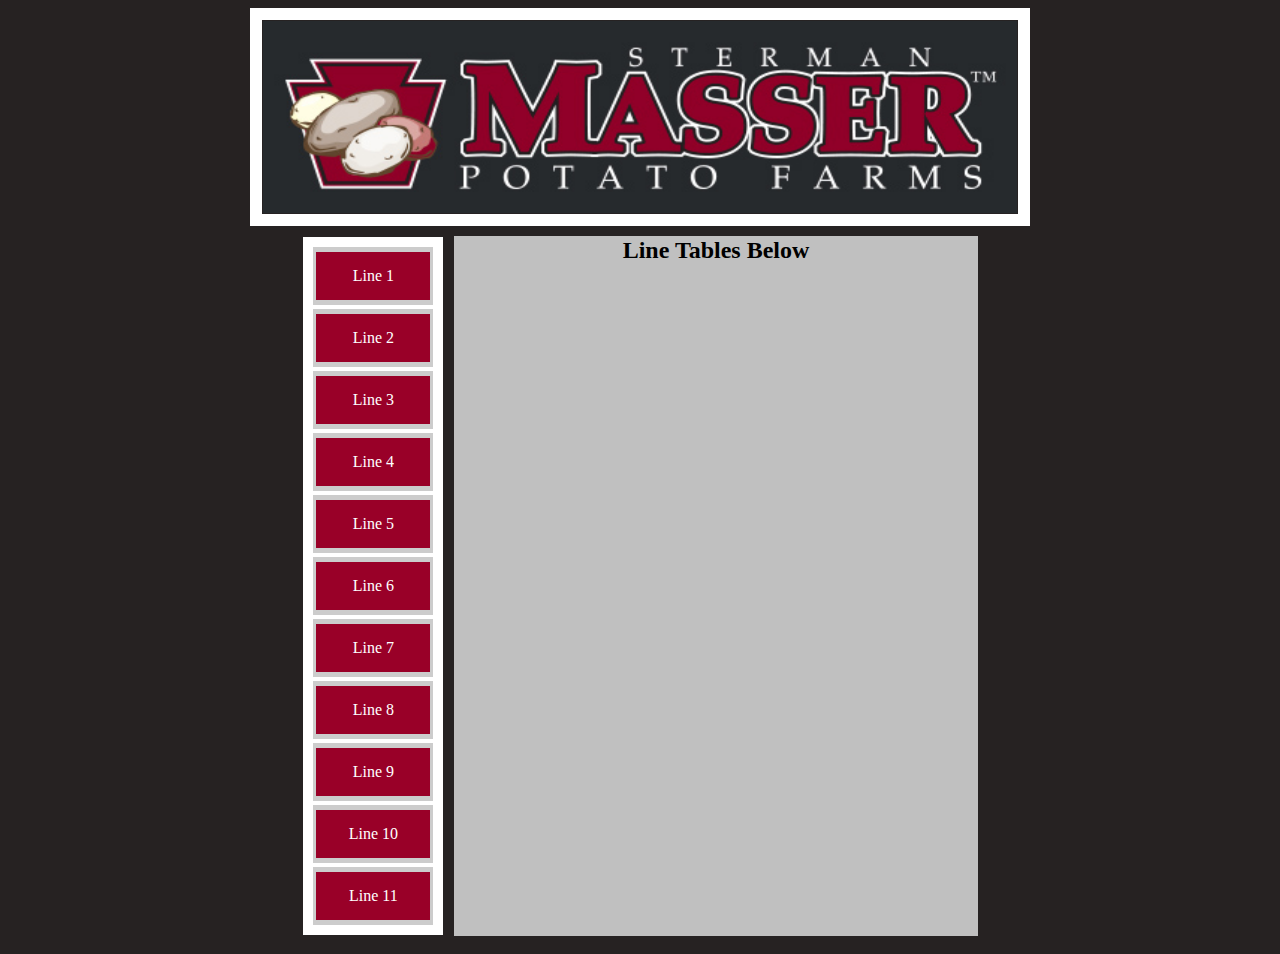
<file: index.html>
﻿<html>
<head>
<title>Sterman Masser Inc.</title>
<link rel="stylesheet" type="text/css" href="StyleSheet.css">
<script>
    function showTable(str) {
    if (str == "") {
        document.getElementById("txtHint").innerHTML = "";
        return;
    } else { 
        if (window.XMLHttpRequest) {
            // code for IE7+, Firefox, Chrome, Opera, Safari
            xmlhttp = new XMLHttpRequest();
        } else {
            // code for IE6, IE5
            xmlhttp = new ActiveXObject("Microsoft.XMLHTTP");
        }
        xmlhttp.onreadystatechange = function() {
            if (xmlhttp.readyState == 4 && xmlhttp.status == 200) {
                document.getElementById("Tables").innerHTML = xmlhttp.responseText;
            }
        };
        xmlhttp.open("GET","SMI.php?q="+str,true);
        xmlhttp.send();
    }
}
</script>

</head>
<!--BACKGROUNDCOLOR-->
<body class="auto-style1">
<!--Banner-->
<center>
<table class="table1">
<tr>
<td class="td1"> 
<img src="SMI.jpg" class="auto-style2"></td>
</tr>
</table>
<!--TABLE LEFT-->
<table class="table2">
<tr>
<td><b><table class="table3">
<tr class="tr1">
<td <button><p align="left" class="button" onclick="showTable(1)">Line 1</a></button></td>
</tr>


<tr class="tr1">
<td <button><p align="left" class="button" onclick="showTable(2)">Line 2</p></button></td>
</tr>

<tr class="tr1">
<td <button><p align="left" class="button" onclick="showTable(3)">Line 3</p></button></td>
</tr>

<tr class="tr1">
<td <button><p align="left" class="button" onclick="showTable(4)">Line 4</p></button></td>
</tr>

<tr class="tr1">
<td <button><p align="left" class="button" onclick="showTable(5)">Line 5</p></button></td>
</tr>

<tr class="tr1">
<td <button><p align="left" class="button" onclick="showTable(6)">Line 6</p></button></td>
</tr>

<tr class="tr1">
<td <button><p align="left" class="button" onclick="showTable(7)">Line 7</p></button></td>
</tr>

<tr class="tr1">
<td <button><p align="left" class="button" onclick="showTable(8)">Line 8</p></button></td></tr>

<tr class="tr1">
<td <button><p align="left" class="button" onclick="showTable(9)">Line 9</p></button></td></tr>

<tr class="tr1">
<td <button><p align="left" class="button" onclick="showTable(10)">Line 10</p></button></td></tr>

<tr class="tr1">
<td <button><p align="left" class="button" onclick="showTable(11)">Line 11</p></button></td></tr>

<font color="white">
</table>

<table>

<font color="#ff0000">
</table>
<table>

<font color="#ff0000">
</table>
</td>
<td class ="auto-style4">
<div class="auto-style3">
<font color="#000000">
	<span><strong>Line Tables Below</strong></span></font>
	<div id="Tables"></div>
</td>
</div>
</body>
</html>
</file>
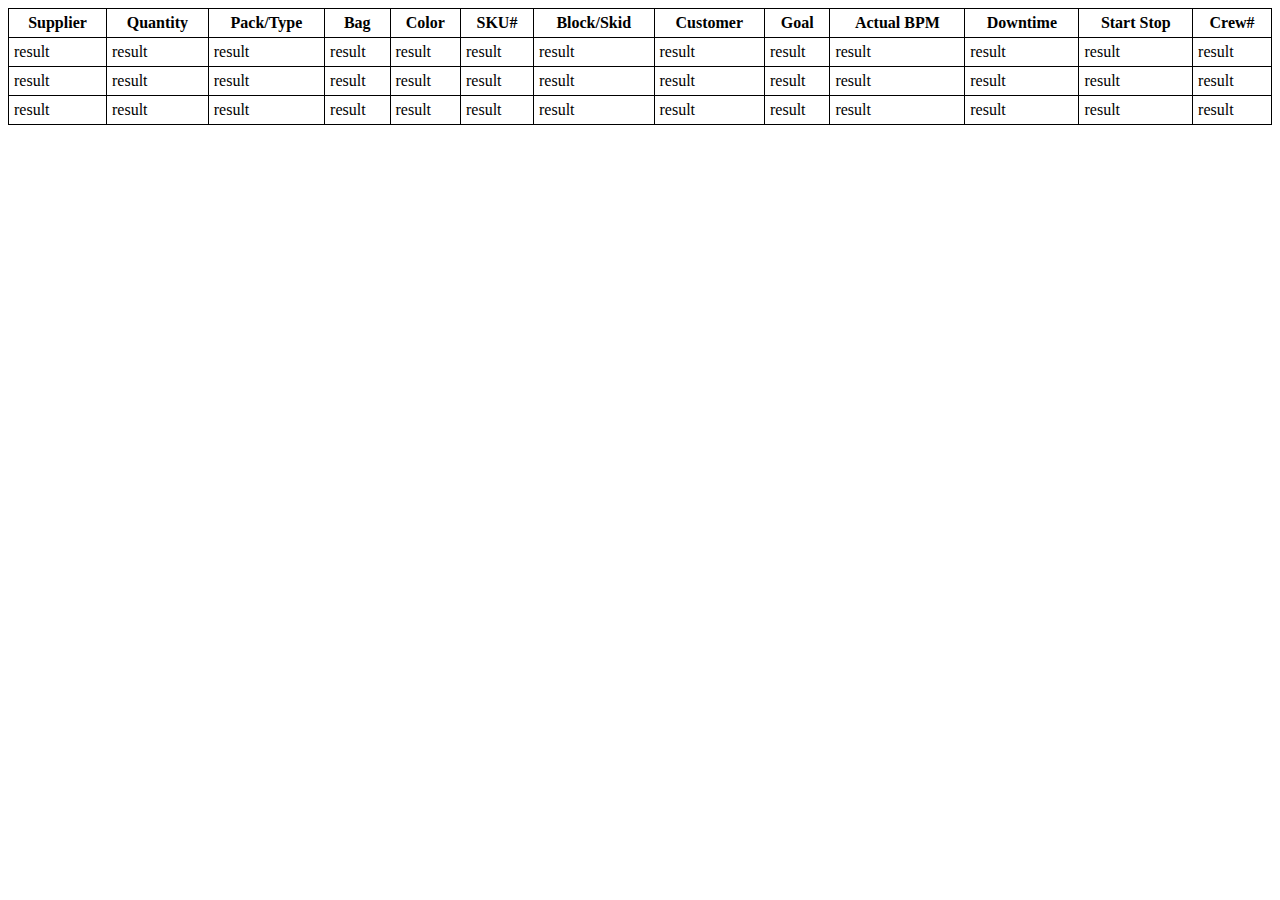
<file: SMITable.html>
<!DOCTYPE html>
<html>
<head>
<style>
table, th, td {
    border: 1px solid black;
    border-collapse: collapse;
}
th, td {
    padding: 5px;
}
</style>
</head>
<body>

<table style="width:100%">
  <tr>
    <th>Supplier</th>
    <th>Quantity</th>		
    <th>Pack/Type</th>
    <th>Bag</th>
    <th>Color</th>		
    <th>SKU#</th>
    <th>Block/Skid</th>
    <th>Customer</th>		
    <th>Goal</th>
    <th>Actual BPM</th>
    <th>Downtime</th>	
    <th>Start Stop</th>
    <th>Crew#</th>	
  </tr>
  <tr>
    <td>result</td>
    <td>result</td>		
    <td>result</td>
    <td>result</td>
    <td>result</td>		
    <td>result</td>
    <td>result</td>
    <td>result</td>		
    <td>result</td>
    <td>result</td>
    <td>result</td>		
    <td>result</td>
    <td>result</td>
  </tr>
  <tr>
    <td>result</td>
    <td>result</td>		
    <td>result</td>
    <td>result</td>
    <td>result</td>		
    <td>result</td>
    <td>result</td>
    <td>result</td>		
    <td>result</td>
    <td>result</td>
    <td>result</td>		
    <td>result</td>
    <td>result</td>
  </tr>
  <tr>
    <td>result</td>
    <td>result</td>		
    <td>result</td>
    <td>result</td>
    <td>result</td>		
    <td>result</td>
    <td>result</td>
    <td>result</td>		
    <td>result</td>
    <td>result</td>
    <td>result</td>		
    <td>result</td>
    <td>result</td>
  </tr>
</table>

</body>
</html>
</file>
<file: StyleSheet.css>
﻿.auto-style1 {
    background-color: #262222;
}

.auto-style2 {
    margin-top: 0px;
    height: 192px;
    width: 754px;
}

.auto-style3 {
    font-family: Tahoma;
    font-size: x-large;
    text-align: center;
}

.auto-style4 {
    background-color: silver;
    height: 185px;
    vertical-align: top;
    width: 758px;
}

.button {
    background-color: #990028;
    border: none;
    color: white;
    padding: 15px 32px;
    text-align: center;
    text-decoration: none;
    display: inline-block;
    font-size: 16px;
    margin: 4px 2px;
    cursor: pointer;
    width: 50px;
}

.table1 {
    background-color: #ffffff;
    border: 0px;
    padding: 0px;
    border-spacing: 12px;
    width: 635px;
    height: 61px;
}

.td1 {
    background-color: #262222;
    vertical-align: center;
    height: 112px; 
    width: 176px;
}

.table2 {
    border: 0px;
    padding: 0px;
    border-spacing: 10px;
    height: 195px;
    width: 55%;
}

.td2 {
    height: 185px;
    vertical-align: top;
    width: 100px;
    padding: 6px;
    word-spacing: 4px;
}

.table3 {
    background-color: #ffffff;
    border: 0px;
    padding: 6px;
    border-spacing: 4px;
    width: 137px;
}

.tr1 {
    background-color: #cccccc;
}

.table {
    background-color: #ffffff;
    border: 0px;
    width: 137px;
}
</file>
